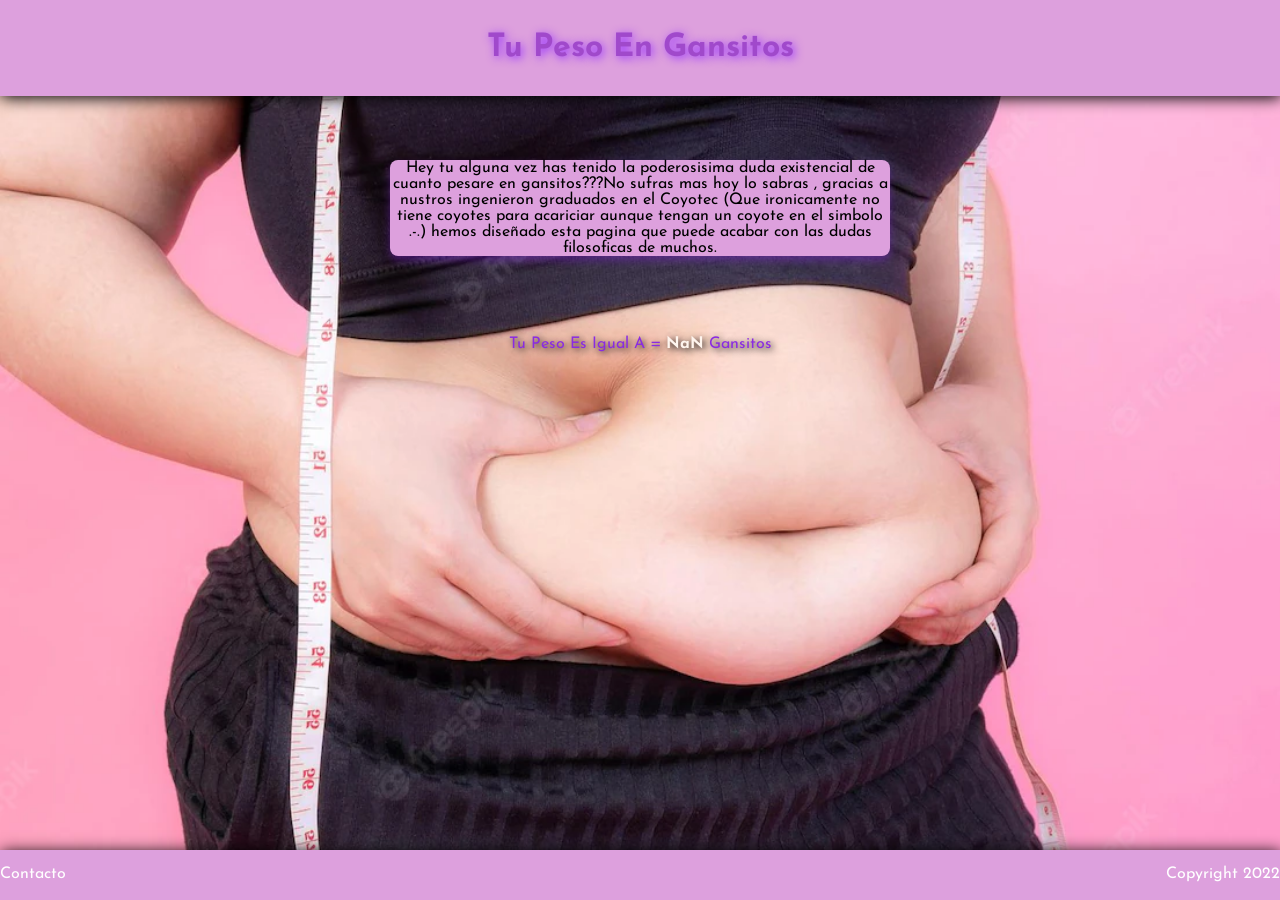
<file: index.html>
<!DOCTYPE html>
<html>
   <head>
      <title>GansitoInc</title>
      <link rel="stylesheet" href="style.css" />
        <link rel="preconnect" href="https://fonts.googleapis.com">
        <link rel="preconnect" href="https://fonts.gstatic.com" crossorigin>
        <link href="https://fonts.googleapis.com/css2?family=Josefin+Sans:wght@600&display=swap" rel="stylesheet">
   </head>
   <body>
      <h1 class="texto">Tu Peso En Gansitos</h1>
      <p class="contenido">Hey tu alguna vez has tenido la poderosisima duda existencial de cuanto pesare en gansitos???No sufras mas hoy lo sabras , gracias a nustros ingenieron graduados en el Coyotec (Que ironicamente no tiene coyotes para acariciar aunque tengan un coyote en el simbolo .-.) hemos diseñado esta pagina que puede acabar con las dudas filosoficas de muchos. </p>
      <script>
         var usuario = prompt("Cual es tu peso ;3?")
         var peso = parseFloat(usuario);
         var gansitos = 20
         var peso_final;
         peso_final = peso * gansitos;
       peso_final = peso_final;
      document.write("<p class= hola ><br><br><br><br>Tu Peso Es Igual A = <strong>" + peso_final + "</strong> Gansitos </p>");
      </script>
      <article>
         
      </article>
      <footer>
         <section>
         <a class="correo" href="mailto:deroneseapellido@gmail.com">Contacto</a>
         </section>
      <p>Copyright 2022</p>
      </footer>
   </body>
</html>
</file>
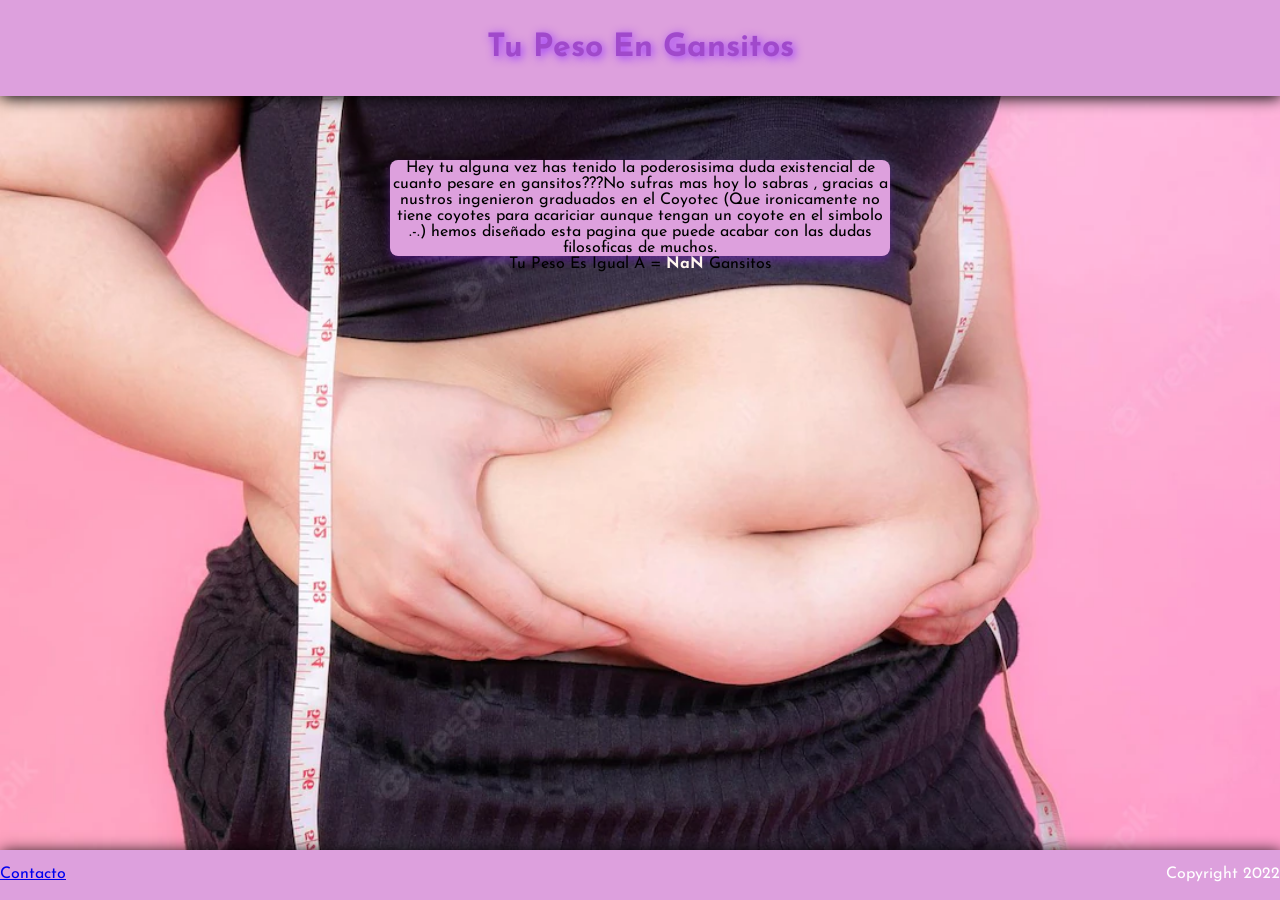
<file: showmaker.html>
<!DOCTYPE html>
<html>
   <head>
      <title>GansitoInc</title>
      <link rel="stylesheet" href="style.css" />
      <link rel="stylesheet" href="style.css" />
        <link rel="preconnect" href="https://fonts.googleapis.com">
        <link rel="preconnect" href="https://fonts.gstatic.com" crossorigin>
        <link href="https://fonts.googleapis.com/css2?family=Josefin+Sans:wght@600&display=swap" rel="stylesheet">
   </head>
   <body>
      <h1 class="texto">Tu Peso En Gansitos</h1>
      <p class="contenido">Hey tu alguna vez has tenido la poderosisima duda existencial de cuanto pesare en gansitos???No sufras mas hoy lo sabras , gracias a nustros ingenieron graduados en el Coyotec (Que ironicamente no tiene coyotes para acariciar aunque tengan un coyote en el simbolo .-.) hemos diseñado esta pagina que puede acabar con las dudas filosoficas de muchos. </p>
      <script>
         var usuario = prompt("Cual es tu peso ;3?")
         var peso = parseFloat(usuario);
         var gansitos = 20
         var peso_final;
         peso_final = peso * gansitos;
       peso_final = peso_final;
      document.write("Tu Peso Es Igual A = <strong>" + peso_final + "</strong> Gansitos");
      </script>
      <footer>
         <section>
         <a href="mailto:deroneseapellido@gmail.com">Contacto</a>
         </section>
      <p>Copyright 2022</p>
      </footer>
   </body>
</html>
</file>
<file: style.css>
* {
    text-align:center;
    font-family:Josefin Sans;
}

body {
    margin: 0;
    background-color:(azure);
}
.texto{
    text-shadow: 2px 2px 10px #9933FF;
    background-color:plum;
    color: rgb(160, 73, 203);
    padding: 2rem 2rem;
   position:relative;
   bottom: 0%;
   box-shadow:1px 2px 15px 0 #000;
}
.contenido{
    width: 500px ;
    margin:  auto;
    padding: auto;
}
.contenido{
    background-color:plum;
    border-radius: 0.5rem;
}
.contenido{
    box-shadow: 0 0.3rem 0.5rem rgba(132, 36, 222, 0.418);
}
footer {
    box-shadow:1px 2px 15px 0 #000;
    background-color:plum;
    position: absolute;
    bottom: 0;
    width: 100%;
    height: 50px;
    color: white;
  }
footer section{ 
    float:left;
}

footer p{
    float:right
}
body{
        background-image: url(fondo.webp);
    background-size: 1599px 950px;
    background-repeat:no-repeat ;
}
.texto{
    margin-top: 0.0rem;
}

.contenido{
    margin-top: 4rem;
}
section{
    margin-top: 1rem;
}
strong
{
    color: seashell
}
.hola{
 text-shadow :2px 2px 7px #000;
 color:blueviolet;
}
.correo{
    text-decoration: 0%;
    color: white;
}
.correo:hover{
    color: blueviolet;
    box-shadow:0 5px 5px white;
}
</file>
